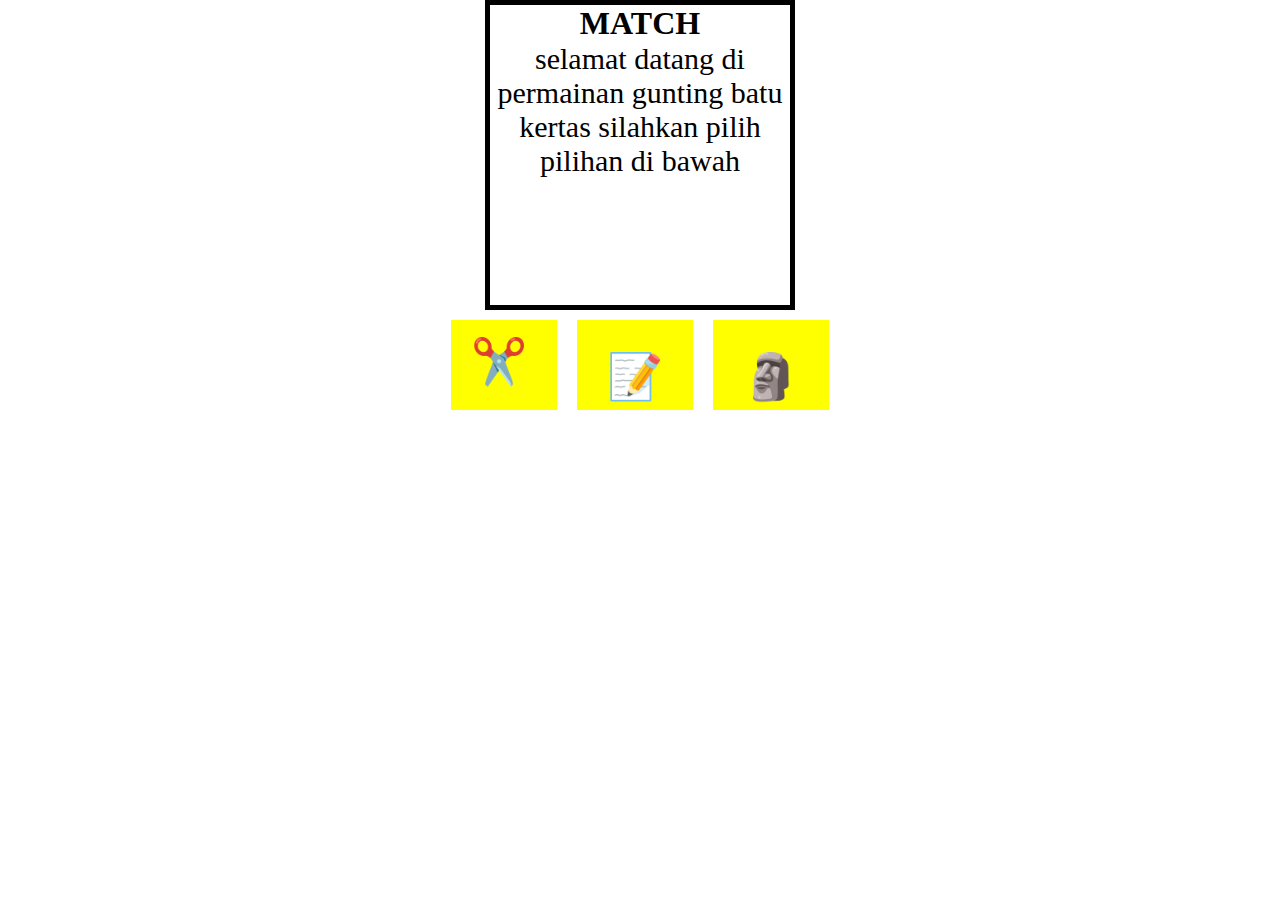
<file: Index.html>
<!DOCTYPE html>
<html lang="en">
<head>
  <meta charset="UTF-8">
  <meta name="viewport" content="width=device-width, initial-scale=1.0">
  <meta http-equiv="X-UA-Compatible" content="ie=edge">
  <link rel="stylesheet" href="Style.css"/>
  <title>Document</title>
</head>
<body>
  <div id="app">
      <div class = "summary">
        <h1>MATCH</h1>
        <div class ="hasil"><p>selamat datang di permainan gunting batu kertas silahkan pilih pilihan di bawah</p></div>
      </div>
      <div class="game">
        <div class="option" data-value="✂️">️✂️</div>
        <div class="option" data-value="📝">️📝</div>
        <div class="option" data-value="🗿">🗿</div>
      </div>
  </div>
  <script src="gamejakenpo.JS"></script>
</body>
</html>
</file>
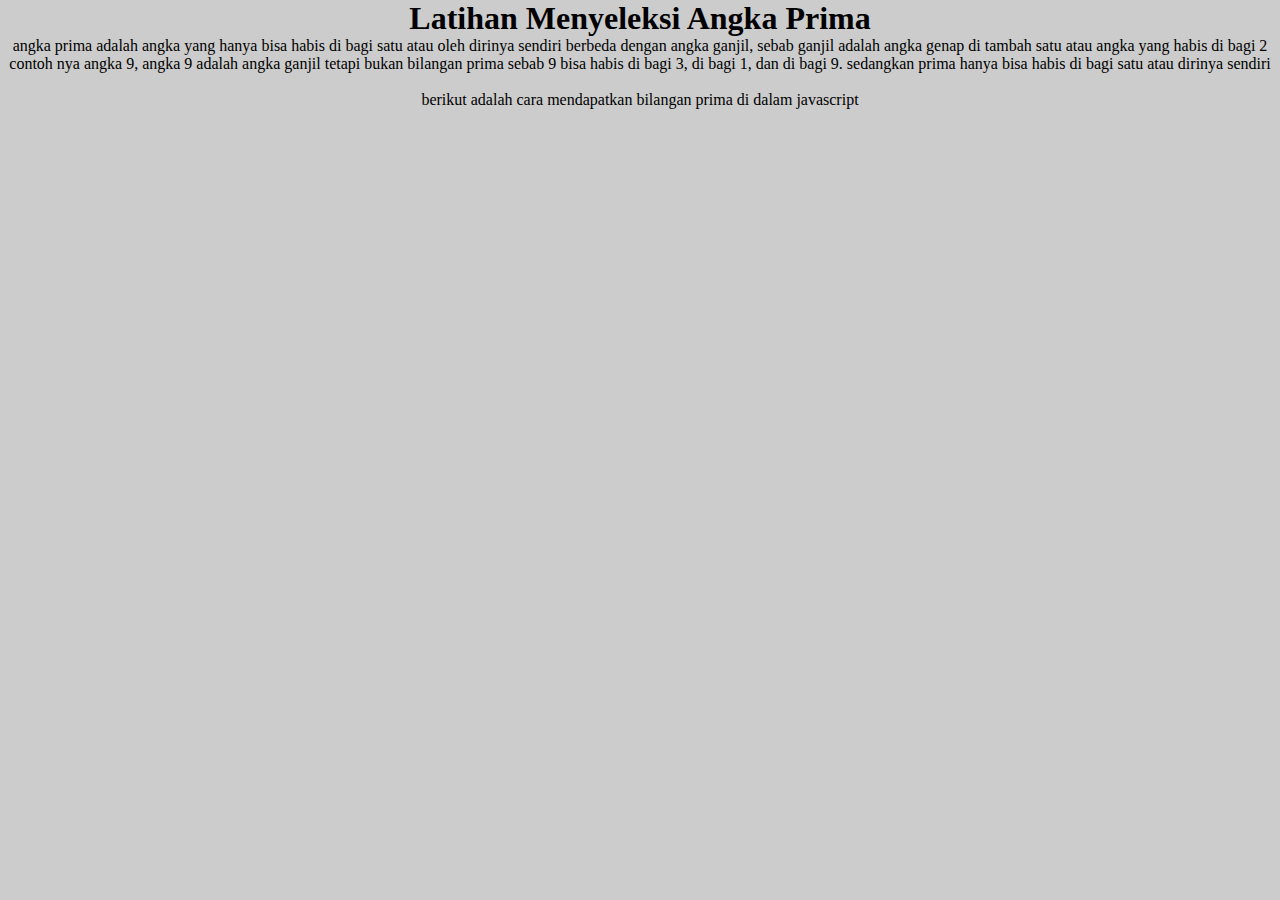
<file: Belajar cara menyeleksi bilangan prima .html>
<!DOCTYPE html>
<html lang="en">
<head>
  <meta charset="UTF-8">
  <meta name="viewport" content="width=device-width, initial-scale=1.0">
  <meta http-equiv="X-UA-Compatible" content="ie=edge">
  <title>latihan </title>
  <style>
  html, body , *{
    margin:0;
    padding:0;
    background-color:#ccc;
    }
  h1, p{
    text-align:center;
    font-family:calibri;
  }
  </style>
</head>
<body>
  <h1>Latihan Menyeleksi Angka Prima</h1>
  <p> angka prima adalah angka yang hanya bisa habis di bagi satu atau oleh dirinya sendiri berbeda dengan angka ganjil, sebab ganjil adalah angka genap di tambah satu atau angka yang habis di bagi 2 contoh nya angka 9, angka 9 adalah angka ganjil tetapi bukan bilangan prima sebab 9 bisa habis di bagi 3, di bagi 1, dan di bagi 9. sedangkan prima hanya bisa habis di bagi satu atau dirinya sendiri</p>
  <br>
  <p>berikut adalah cara mendapatkan bilangan prima di dalam javascript</p>
   <script>
/* cara menemukan bilangan prima dan memasukannya kedalam array*/

const arr = [2];

/*array harus di isi angka 2 sebab dia adalah bilangan prima pertama akan tetapi agak sulit menyeleksi nya dengan kondisi yang akan kita pakai untuk lebih jelasnya lihat komentar di bawah*/

let number = 3 ;
/*kenapa angka tiga karena bilangan prima pertama adalah angka dua dan agar bisa di masukan ke dalam looping for*/


while (arr.length < 5)/* di sini kita akan  membuat array ter isi dengan 5 angka */
{
for( let i = 2;i < number;i++){
/*kenapa i = 2 sebab 2 adalah habis bagi terkecil jika angka 2 tidak di masukan ke dalam array terlebih dahulu maka dengan menggunakan kondisi ini angka 2 tidak akan terseleksi */
if (number % i === 0)
{
/* ingat % di sini artinya habis di bagi bukan operasi pembagian apalagi persen
,jika number dan variable i bertemu kondisi ini maka sudah di pastikan bahwa itu bukan bilangan prima (sebab bisa habis di bagi oleh angka selain oleh angka 1 dan dirinya sendiri) maka tidak akan di masukan ke dalam array tapi perlu kita tambah number nya agar kondisi for menyeleksi angka berikutnya apakah prima atau bukan*/
number++;
break;
}
if( number - 1 === i)
{
/* jika sudah masuk ke kondisi ini maka di pastikan bahwa angka ini adalah bilangan prima "angka 9 tidak mungkin masuk ke kondisi ini sebab 9 masih bisa habis di bagi 3 jadi bakal langsung di lewati number nya" ( i akan bertambah terus di belakang layar sampai bertemu salah satu kondisi misalnya angka 4 sudah di lewati sebab 4 habis di bagi 2 (4 % 2 === 0) dan number bertambah lalu bertemu dengan number 5 maka yang terjadi di belakang layar adalah seperti ini:
  "kondisi if pertama"(5 % 2 === 0) / "kondisi if kedua"(5 - 1 === 2 ) jika false di tambah lagi i nya jadi 
  "kondisi if pertama"(5 % 3 === 0) / "kondisi if kedua"(5 - 1 === 3) jika masih false di tambah lagi i nya jadi
  "kondisi if pertama"(5 % 4 === 0) / "kondisi if kedua"(5 - 1 === 4) nah jika salah satu kondisi sudah true maka number akan bertambah dalam rangka menyeleksi angka berikutnya
  dan for akan memulai dari awal dengan variable i masih di angka 2 dan number yang sudah bertambah menjadi angka 6 
  lalu karena number 5 masuk kedalam kondisi if kedua maka angka 5 itu di masukan ke dalam array) dan array baru akan bertambah sampai while menjadi false */
arr.push(number);
number++;
break;
}
  }
}
/*selama number dan i tidak memenuhi syarat masuk ke dalam if maka variable i akan terus bertambah di belakang layar(memori/mesin v8)(sampai bertemu kondisi if) akan tetapi number tidak akan bertambah (karena tidak masuk kondisi if)jika ada salah satu syarat if yang terpenuhi maka number baru akan bertambah dan pengulangan for akan di ulangi lagi dengan variable 2 (karena terkena kondisi break di dalam if)selama array.length pada perulangan while masih true maka for akan selalu mengulang dengan number baru (sebab terkena pertambahan if) */

console.log(arr);
    
    
  </script>
</body>
</html>
</file>
<file: Style.css>
:root{
  box-sizing: border-box;
}
html, body, *{
  text-align: center;
  margin: 0;
  padding: 0;
}
#app{
  height:100vh;
}
.summary{
  border:solid 5px black;
  height:300px;
  width:300px;
  margin:0 auto;
}
.game{
  display:flex;
  flex-direction: row;
  justify-content: center;
}
.option{
  height:30px;
  padding:30px;
  margin:10px;
  font-size:45px;
  background-color: yellow;
}
.option:active{
  background-color: #c8a55f;
  transform:scale(1.1);
}
.hasil{
  font-size: 30px;
}
#app > div:nth-child(2) > div:first-child {
  padding:15px 30px 45px 20px;
}
p{
  font-size:30px;
}
</file>
